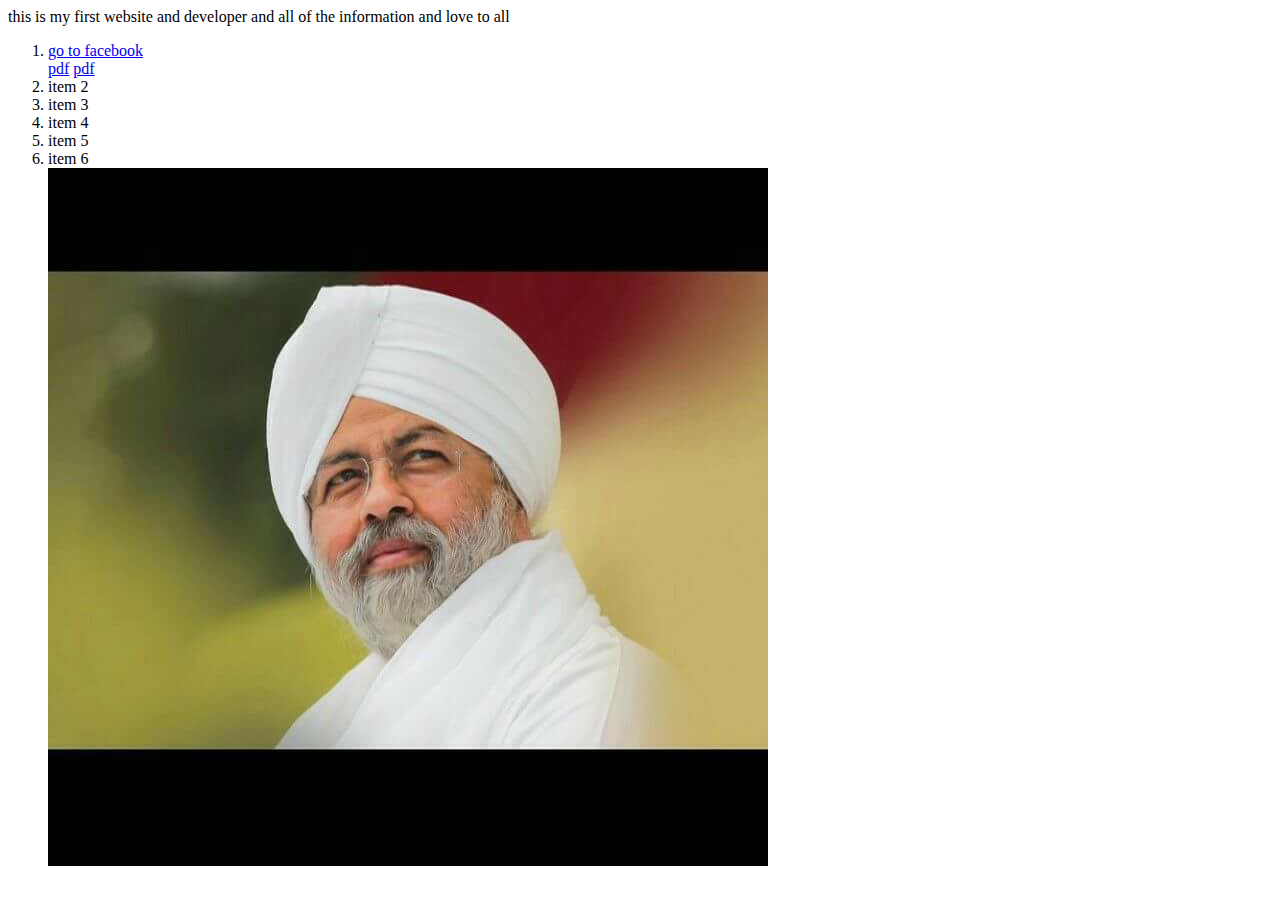
<file: index.html>
<html>
<head>
<title>
</title>
</head>
<body>
<p> this is my first website and developer and all of the information and love to all</p>
<ol>
<li><a href="https://wwww.facebook.com"> go to facebook</a></li>

<a href="sample.pdf" download="sample.pdf">pdf</a>

<a href="Certificate for Bk Lokendra Bhajane for _Online Interdepartmental Cy..._.pdf" download="sample.pdf">pdf</a>
<li> item 2</li>
<li> item 3</li>
<li> item 4</li>
<li> item 5</li>
<li> item 6</li>
<img src="IMG-20180226-WA0062.jpg">
</ol>
</body>
</html>
</file>
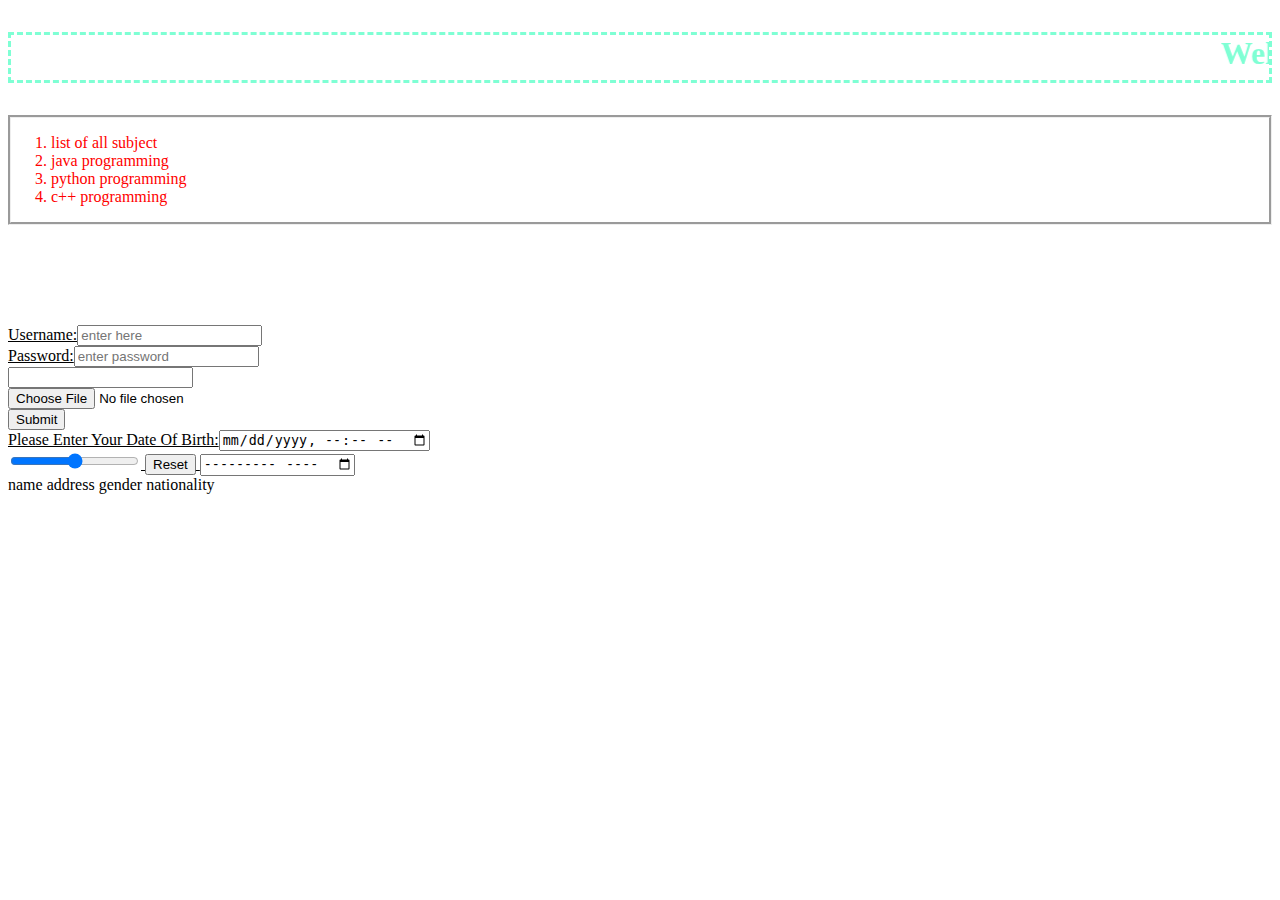
<file: css.html>
<!DOCTYPE html>
<html lang="en">
<head>
    <meta charset="UTF-8">
    <meta http-equiv="X-UA-Compatible" content="IE=edge">
    <meta name="viewport" content="width=device-width, initial-scale=1.0">
    <title>Css Tutorial</title>
    <link rel="stylesheet" type="text/css" href="style.css">
    <style>
p{
    color: aquamarine;
}

    </style>
</head>
<body>
  <h1>  <p> <marquee>Welcome to my Blb soft development company</marquee></p></h1>
  <div class="container">
<ol>
    <li> list of all subject</li>
    <li> java programming</li>
    <li> python programming</li>
    <li> c++ programming </li>
</ol>

  </div>
  <div class="frm">
<form>
Username:<input required type="text" name="Username" placeholder="enter here"><br>
Password:<input type="password" placeholder="enter password"><br>
<input type="search"><br>
<input required type="file"><br>
<input type="submit"><br>
Please Enter your date of birth:<input type="datetime-local">
<input type="range">
<input type="reset">
<input type="month">




</form>
</div>
<table>
        <tr> name</tr>
        <tr> address</tr>
        <tr> gender</tr>
        <tr> nationality</tr>

</table>
</body>

</html>
</file>
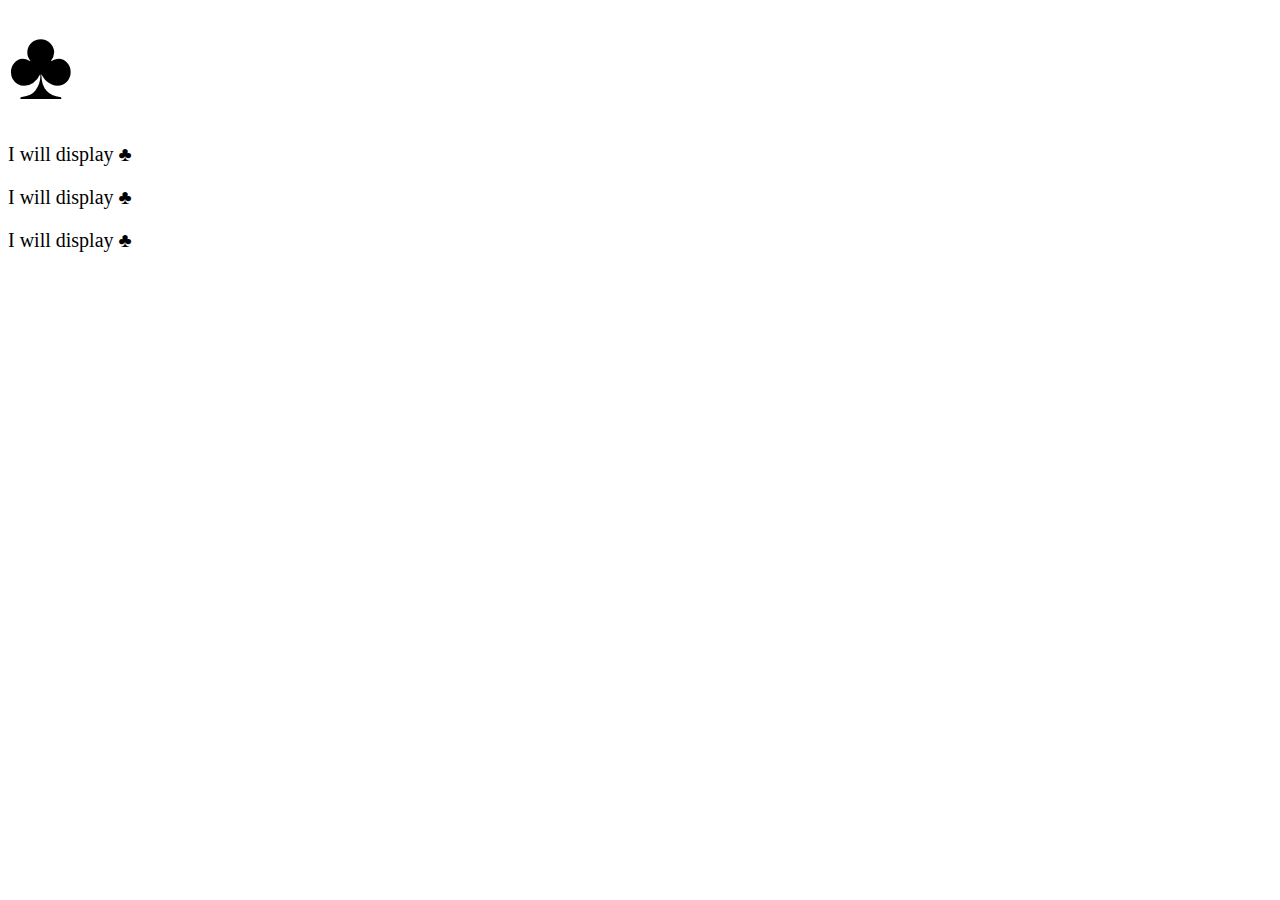
<file: html4.html>
<!DOCTYPE html>
<html>
<style>
body {
  font-size: 20px;
}
</style>
<body>

<span style='font-size:100px;'>&#9827;</span>
<p>I will display &#9827;</p>
<p>I will display &#x2663;</p>
<p>I will display &clubs;</p>

</body>
</html>
</file>
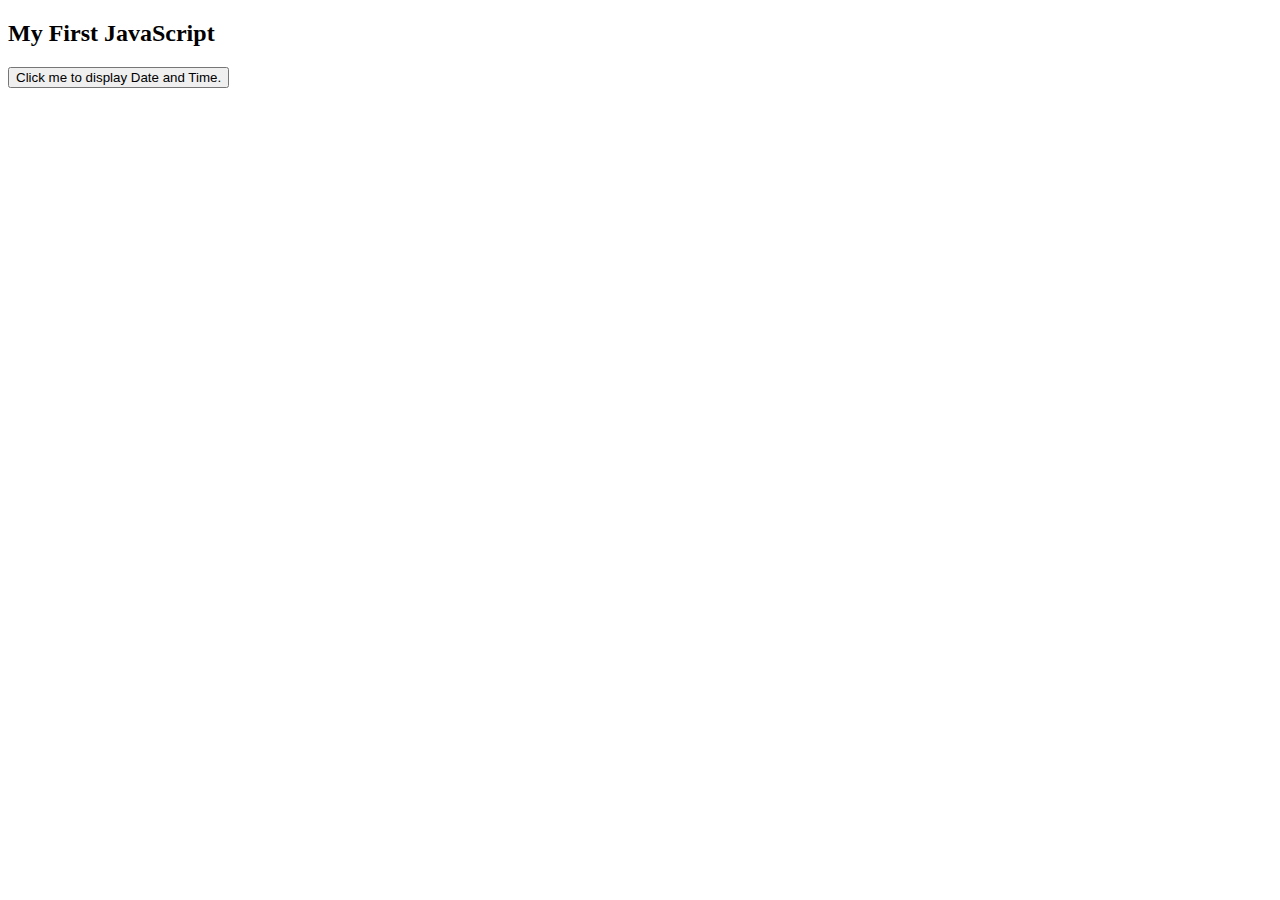
<file: javascript.html>
<!DOCTYPE html>
<html>
<body>

<h2>My First JavaScript</h2>

<button type="button"
onclick="document.getElementById('demo').innerHTML = Date()">
Click me to display Date and Time.</button>

<p id="demo"></p>

</body>
</html>
</file>
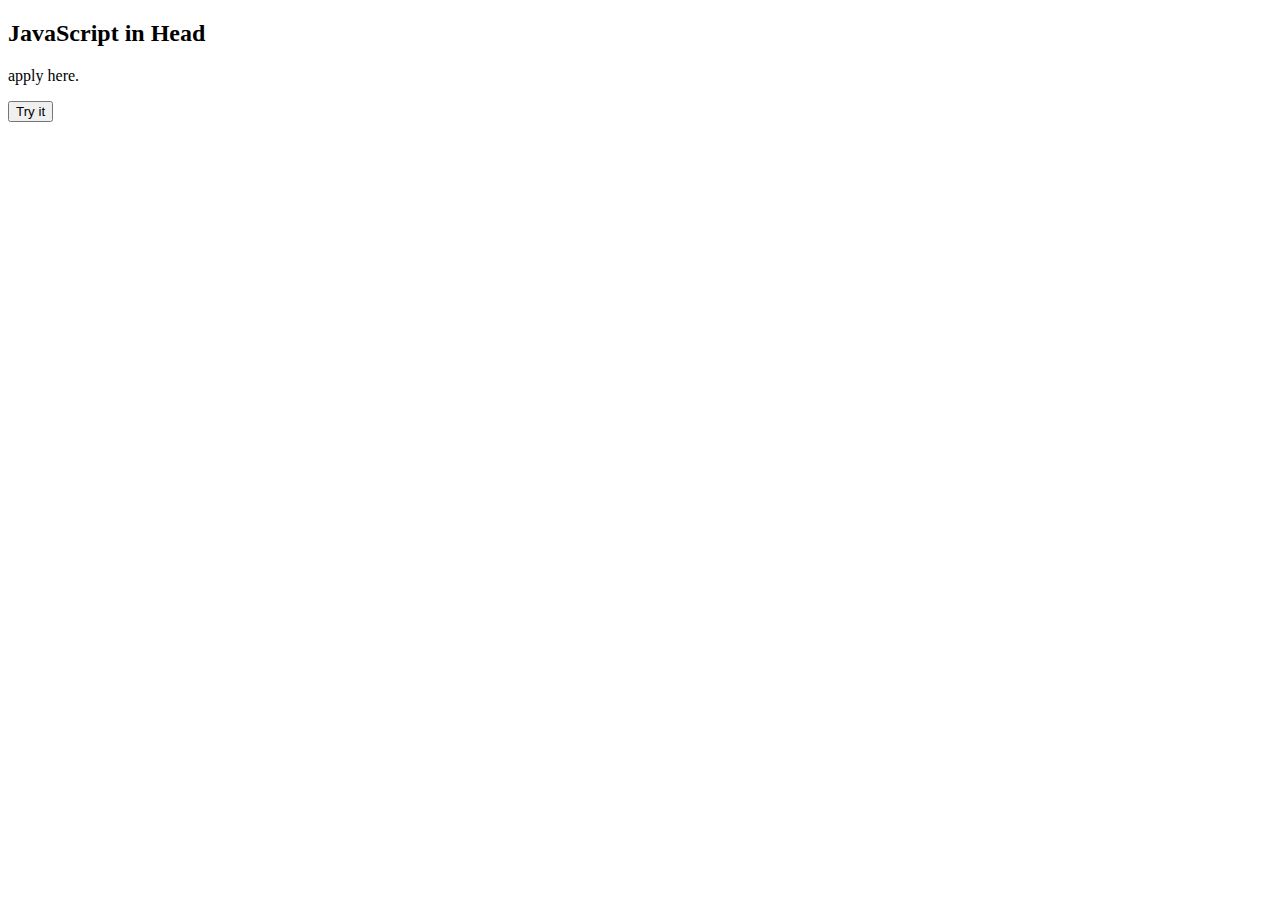
<file: javascripthead.html>
<!DOCTYPE html>
<html>
<head>
<script>
function myFunction() {
  document.getElementById("demo").innerHTML = "please is fill up this form with your acedamic recquired document.";
}
</script>
</head>
<body>

<h2>JavaScript in Head</h2>

<p id="demo">apply here.</p>

<button type="button" onclick="myFunction()">Try it</button>

</body>
</html>
</file>
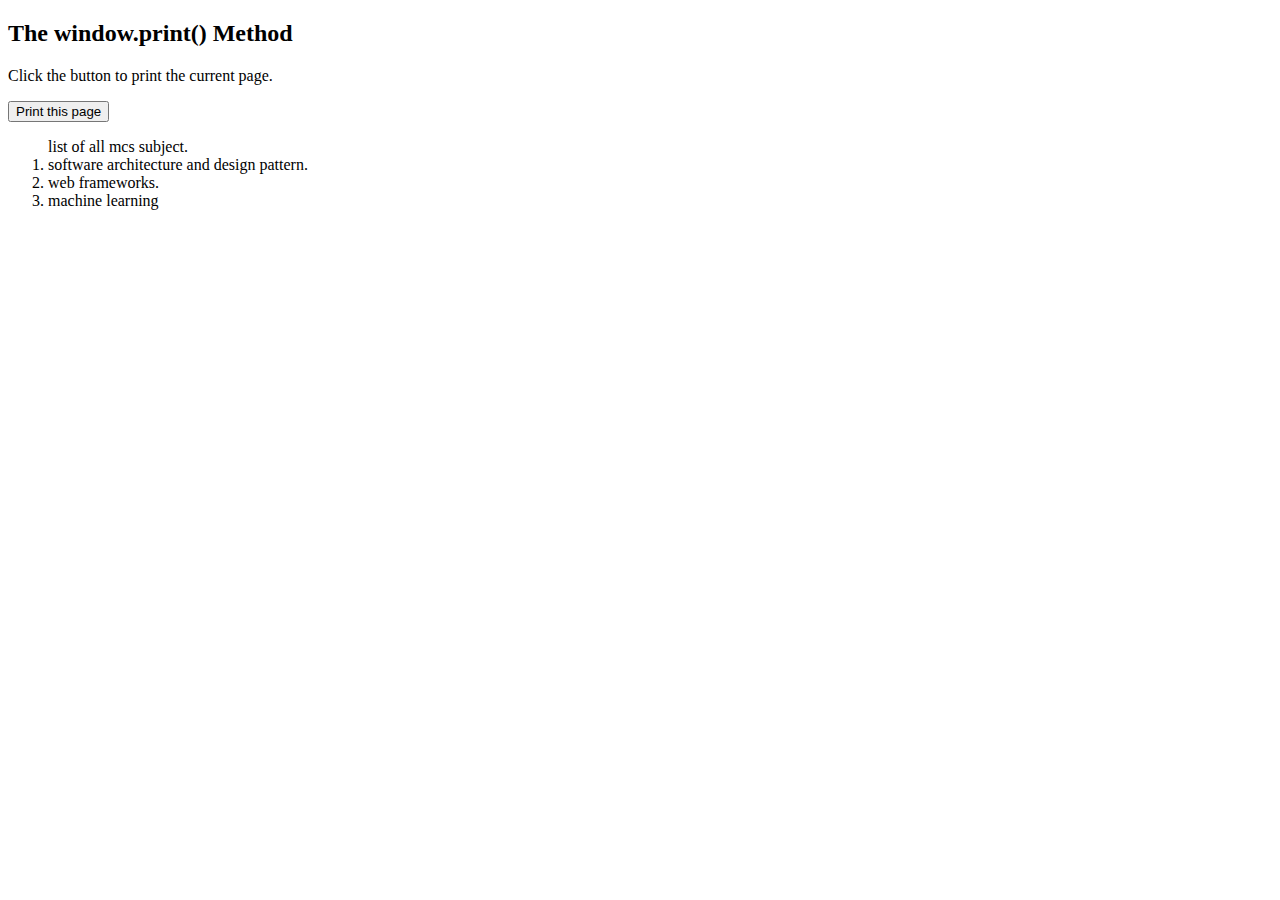
<file: javascriptPrint.html>
<!DOCTYPE html>
<html>
<body>

<h2>The window.print() Method</h2>

<p>Click the button to print the current page.</p>

<button onclick="window.print()">Print this page</button>
<ol> list of all mcs subject.
<li> software architecture and design pattern.</li>
<li> web frameworks.</li>
<li> machine learning</li>
</ol>
</body>
</html>
</file>
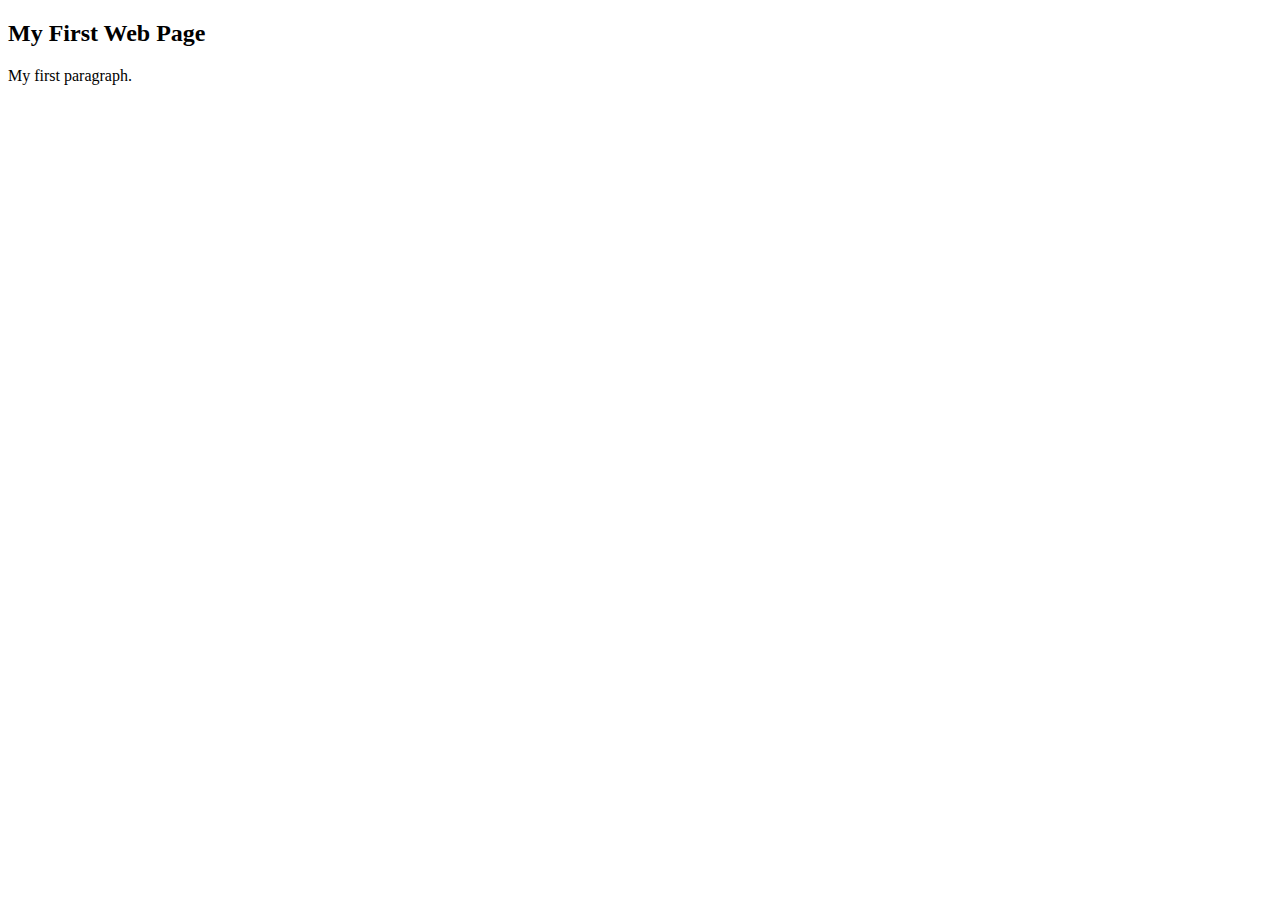
<file: javascriptwindowalert.html>
<!DOCTYPE html>
<html>
<body>

<h2>My First Web Page</h2>
<p>My first paragraph.</p>

<script>
window.alert("please enter your correct password and user name");
</script>

</body>
</html>
</file>
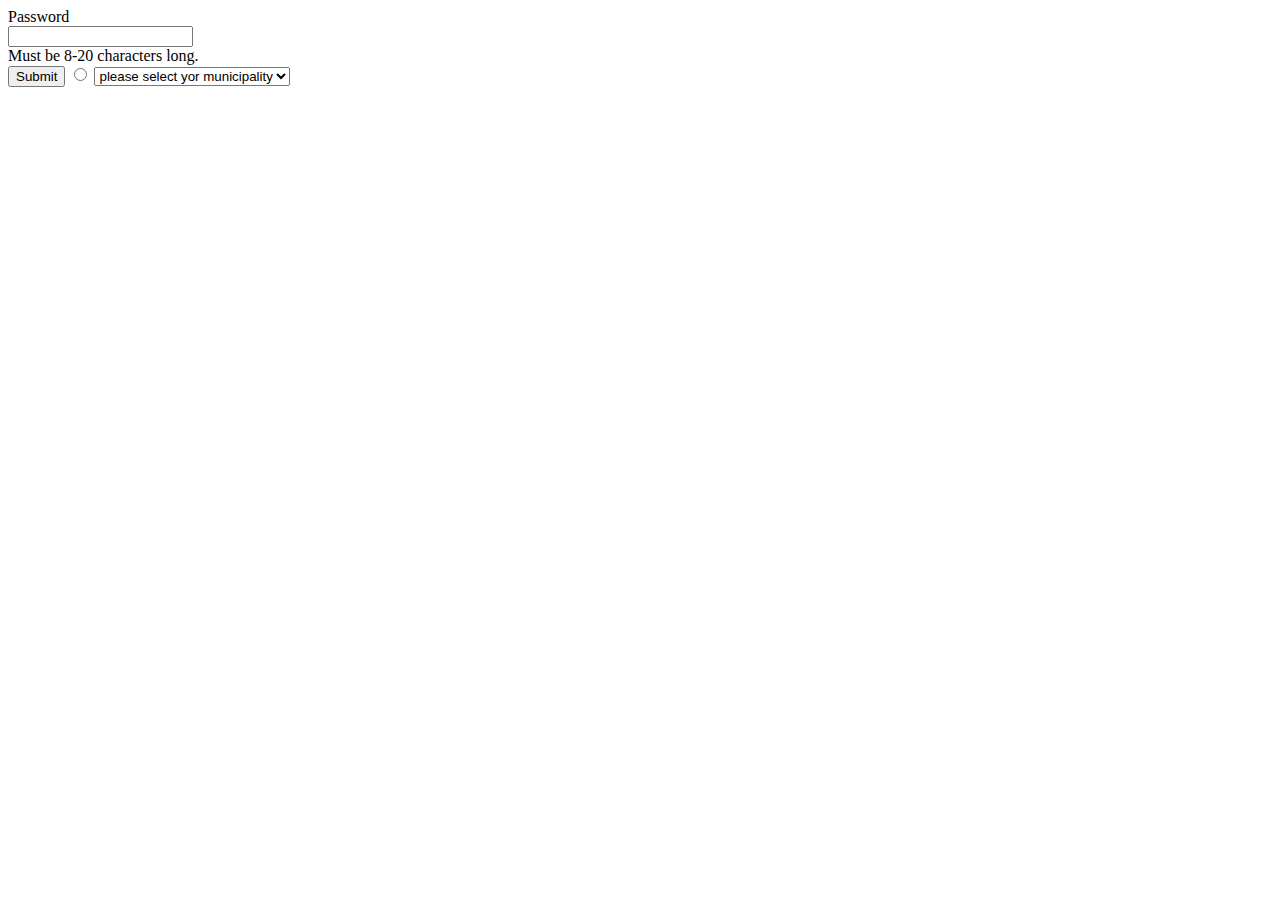
<file: try.html>
<!DOCTYPE html>
<html lang="en">
<head>
    <meta charset="UTF-8">
    <meta http-equiv="X-UA-Compatible" content="IE=edge">
    <meta name="viewport" content="width=device-width, initial-scale=1.0">
    <title>Document</title>
</head>
<body>
    <div class="row g-3 align-items-center">
        <div class="col-auto">
          <label for="inputPassword6" class="col-form-label">Password</label>
        </div>
        <div class="col-auto">
          <input type="password" id="inputPassword6" class="form-control" aria-describedby="passwordHelpInline">
        </div>
        <div class="col-auto">
          <span id="passwordHelpInline" class="form-text">
            Must be 8-20 characters long.
          </span>
        </div>
      </div>
      <input type="submit">
      <input class="form-check-input" type="radio" name="flexRadioDefault" id="flexRadioDefault1">
      <select class="form-select" aria-label="Default select example"><br>
        <option selected>please select yor municipality</option>
        <option value="1">binayak</option>
        <option value="2">Totkeshall</option>
        <option value="3">kuttchi</option>
      </select>
</body>
</html>
</file>
<file: style.css>
p{
    border-style:dashed;
}
.container{
    color: red;
    border-style:groove;
}
.frm{
height: 50%;
width: 70%;
max-width: 500px;
max-height: 10%;
min-width: 5%;
min-height: 10%;
padding-top: 50px;
padding-right: 10px;
margin-top: 50px;
text-decoration: underline;
text-transform: capitalize;


}
</file>
